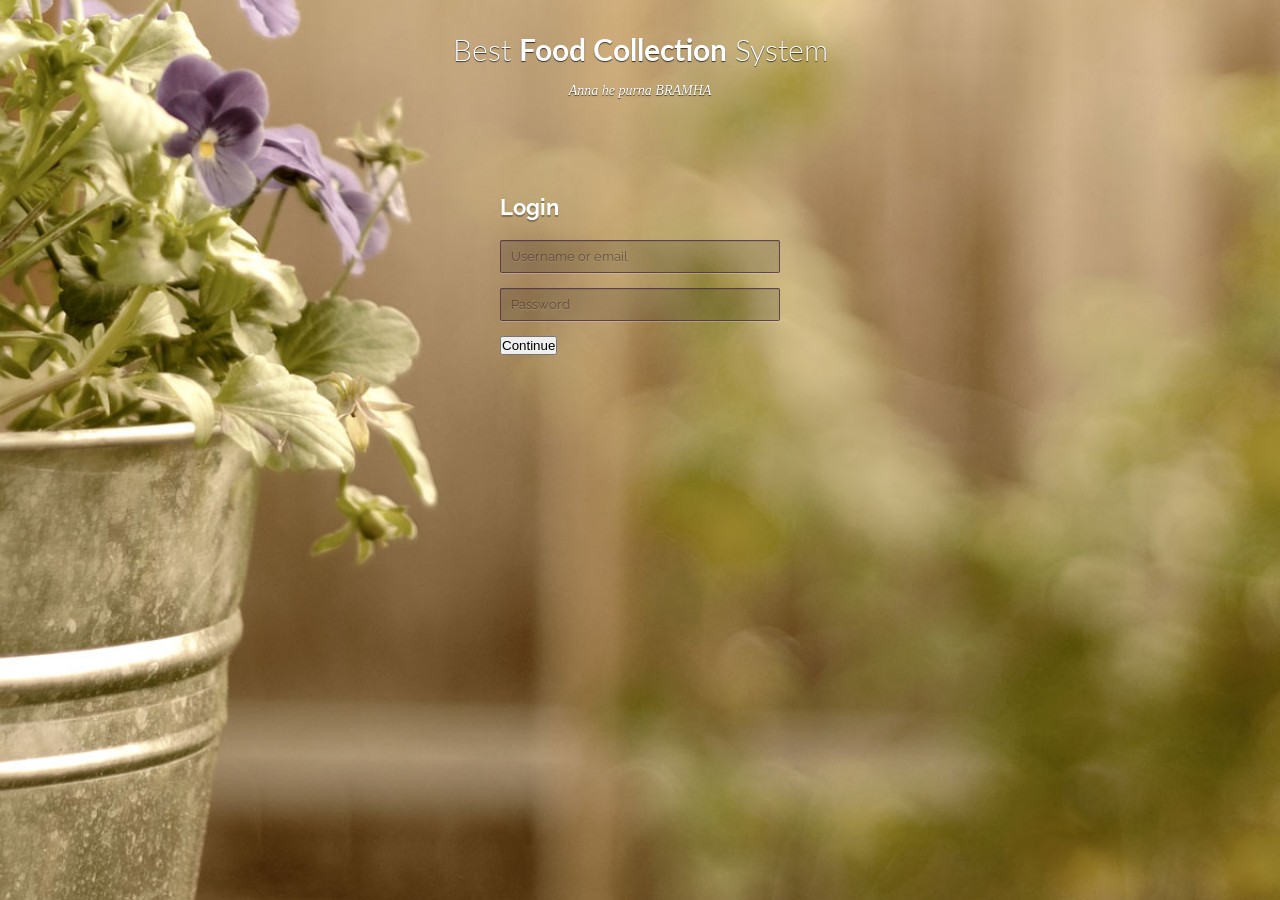
<file: WebContent/index.html>
<!DOCTYPE html>
<html lang="en">
    <head>
		<meta charset="UTF-8" />
        <meta http-equiv="X-UA-Compatible" content="IE=edge,chrome=1"> 
		<meta name="viewport" content="width=device-width, initial-scale=1.0"> 
        <title>Food Collection System</title>
        <meta name="description" content="Custom Login Form Styling with CSS3" />
        <meta name="keywords" content="css3, login, form, custom, input, submit, button, html5, placeholder" />
        <meta name="author" content="Codrops" />
        <link rel="shortcut icon" href="../favicon.ico"> 
        <link rel="stylesheet" type="text/css" href="css/style.css" />
		<script src="js/modernizr.custom.63321.js"></script>
		<script src="js/jquery-1.8.2.js"></script>
		<script src="js/main.js"></script>
		<!--[if lte IE 7]><style>.main{display:none;} .support-note .note-ie{display:block;}</style><![endif]-->
		<style>	
			@import url(http://fonts.googleapis.com/css?family=Raleway:400,700);
			body {
				background: #7f9b4e url(images/bg2.jpg) no-repeat center top;
				-webkit-background-size: cover;
				-moz-background-size: cover;
				background-size: cover;
			}
			.container > header h1,
			.container > header h2 {
				color: #fff;
				text-shadow: 0 1px 1px rgba(0,0,0,0.7);
			}
		</style>	
    </head>
    <body>
        <div class="container">
			
			<header>
			
				<h1>Best  <strong>Food Collection</strong> System</h1>
				<h2>Anna  he purna BRAMHA</h2>
				
				<nav class="codrops-demos">
				</nav>

				<div class="support-note">
					<span class="note-ie">Sorry, only modern browsers.</span>
				</div>
				
			</header>
			
			<section class="main">
				<form class="form-4">
				    <h1>Login</h1>
				    <p>
				        <label for="login">Username or email</label>
				        <input type="text" name="login" placeholder="Username or email" id="username" required>
				    </p>
				    <p>
				        <label for="password">Password</label>
				        <input type="password" name='password' placeholder="Password" id="password" required> 
				    </p>

				    <p>
				        <input type="button" name="submit" value="Continue" id="loginButton">
				    </p>       
				</form>​
			</section>
			
        </div>
    </body>
</html>
</file>
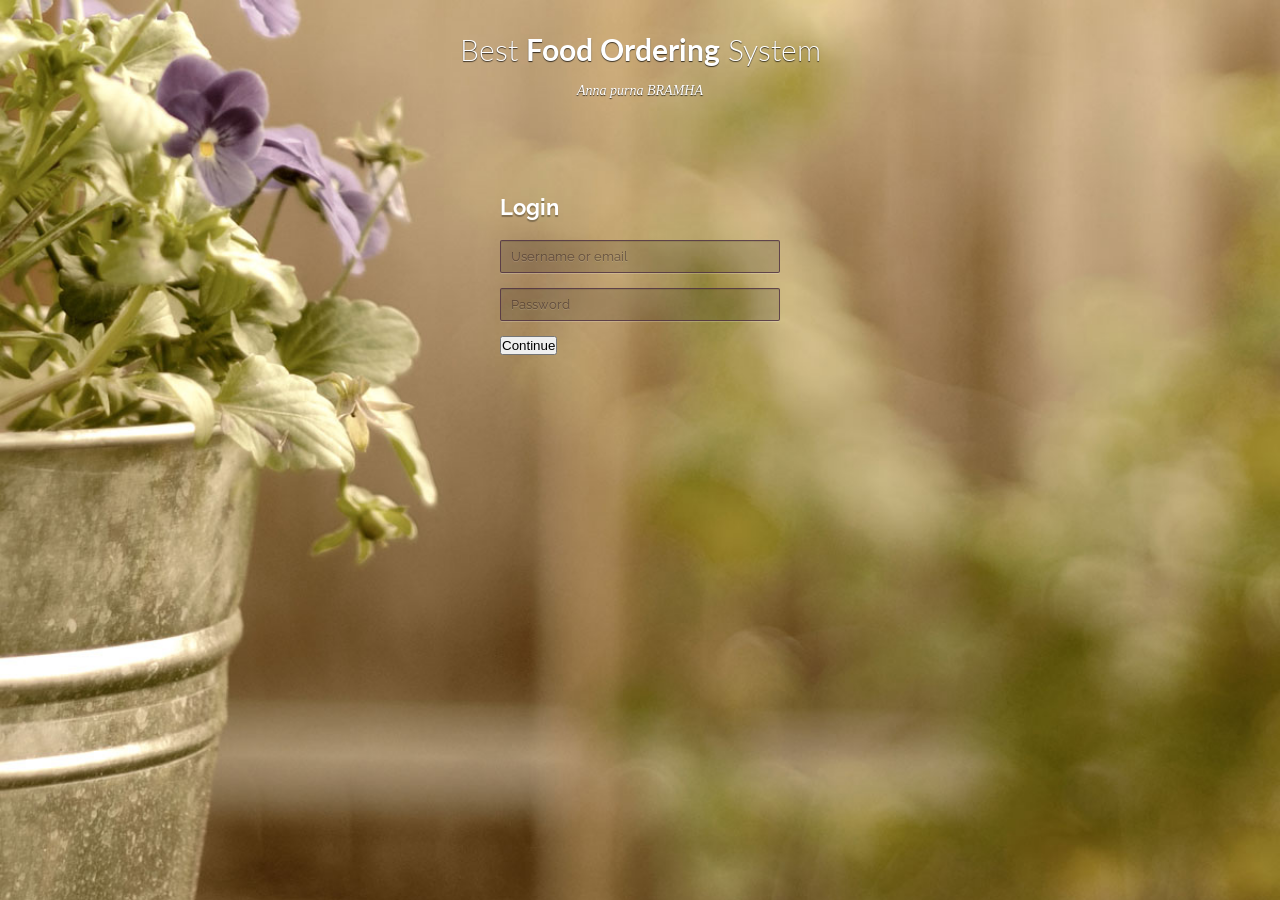
<file: FoodCollectionSystem/WebContent/index.html>
<!DOCTYPE html>
<html lang="en">
    <head>
		<meta charset="UTF-8" />
        <meta http-equiv="X-UA-Compatible" content="IE=edge,chrome=1"> 
		<meta name="viewport" content="width=device-width, initial-scale=1.0"> 
        <title>Food Collection System</title>
        <meta name="description" content="Custom Login Form Styling with CSS3" />
        <meta name="keywords" content="css3, login, form, custom, input, submit, button, html5, placeholder" />
        <meta name="author" content="Codrops" />
        <link rel="shortcut icon" href="../favicon.ico"> 
        <link rel="stylesheet" type="text/css" href="css/style.css" />
		<script src="js/modernizr.custom.63321.js"></script>
		<script src="js/jquery-1.8.2.js"></script>
		<script src="js/main.js"></script>
		<!--[if lte IE 7]><style>.main{display:none;} .support-note .note-ie{display:block;}</style><![endif]-->
		<style>	
			@import url(http://fonts.googleapis.com/css?family=Raleway:400,700);
			body {
				background: #7f9b4e url(images/bg2.jpg) no-repeat center top;
				-webkit-background-size: cover;
				-moz-background-size: cover;
				background-size: cover;
			}
			.container > header h1,
			.container > header h2 {
				color: #fff;
				text-shadow: 0 1px 1px rgba(0,0,0,0.7);
			}
		</style>	
    </head>
    <body>
        <div class="container">
			
			<header>
			
				<h1>Best  <strong>Food Ordering</strong> System</h1>
				<h2>Anna purna BRAMHA</h2>
				
				<nav class="codrops-demos">
				</nav>

				<div class="support-note">
					<span class="note-ie">Sorry, only modern browsers.</span>
				</div>
				
			</header>
			
			<section class="main">
				<form class="form-4">
				    <h1>Login</h1>
				    <p>
				        <label for="login">Username or email</label>
				        <input type="text" name="login" placeholder="Username or email" id="username" required>
				    </p>
				    <p>
				        <label for="password">Password</label>
				        <input type="password" name='password' placeholder="Password" id="password" required> 
				    </p>

				    <p>
				        <input type="button" name="submit" value="Continue" id="loginButton">
				    </p>       
				</form>​
			</section>
			
        </div>
    </body>
</html>
</file>
<file: WebContent/css/style.css>
@import url('demo.css');
@import url('font-awesome.css');

/* GLOBALS */

*,
*:after,
*:before {
    -webkit-box-sizing: border-box;
    -moz-box-sizing: border-box;
    -ms-box-sizing: border-box;
    -o-box-sizing: border-box;
    box-sizing: border-box;
    padding: 0;
    margin: 0;
}

.clearfix:after {
    content: "";
    display: table;
    clear: both;
}

.form-1 {
    /* Size & position */
    width: 300px;
    margin: 60px auto 30px;
    padding: 10px;
    position: relative; /* For the submit button positioning */

    /* Styles */
    box-shadow: 
        0 0 1px rgba(0, 0, 0, 0.3), 
        0 3px 7px rgba(0, 0, 0, 0.3), 
        inset 0 1px rgba(255,255,255,1),
        inset 0 -3px 2px rgba(0,0,0,0.25);
    border-radius: 5px;
    background: white; /* Fallback */
    background: -moz-linear-gradient(#eeefef, #ffffff 10%);
    background: -ms-linear-gradient(#eeefef, #ffffff 10%);
    background: -o-linear-gradient(#eeefef, #ffffff 10%);
    background: -webkit-gradient(linear, 0 0, 0 100%, from(#eeefef), color-stop(0.1, #ffffff));
    background: -webkit-linear-gradient(#eeefef, #ffffff 10%);
    background: linear-gradient(#eeefef, #ffffff 10%);
}

.form-1 .field {
    position: relative; /* For the icon positioning */
}

.form-1 .field i {
    /* Size and position */
    left: 0px;
    top: 0px;
    position: absolute;
    height: 36px;
    width: 36px;

    /* Line */
    border-right: 1px solid rgba(0, 0, 0, 0.1);
    box-shadow: 1px 0 0 rgba(255, 255, 255, 0.7);

    /* Styles */
    color: #777777;
    text-align: center;
    line-height: 42px;
    -webkit-transition: all 0.3s ease-out;
    -moz-transition: all 0.3s ease-out;
    -ms-transition: all 0.3s ease-out;
    -o-transition: all 0.3s ease-out;
    transition: all 0.3s ease-out;
    pointer-events: none;
}

.form-1 input[type=text],
.form-1 input[type=password] {
    font-family: 'Lato', Calibri, Arial, sans-serif;
    font-size: 13px;
    font-weight: 400;
    text-shadow: 0 1px 0 rgba(255,255,255,0.8);
    /* Size and position */
    width: 100%;
    padding: 10px 18px 10px 45px;

    /* Styles */
    border: none; /* Remove the default border */
    box-shadow: 
        inset 0 0 5px rgba(0,0,0,0.1),
        inset 0 3px 2px rgba(0,0,0,0.1);
    border-radius: 3px;
    background: #f9f9f9;
    color: #777;
    -webkit-transition: color 0.3s ease-out;
    -moz-transition: color 0.3s ease-out;
    -ms-transition: color 0.3s ease-out;
    -o-transition: color 0.3s ease-out;
    transition: color 0.3s ease-out;
}

.form-1 input[type=text] {
    margin-bottom: 10px;
}

.form-1 input[type=text]:hover ~ i,
.form-1 input[type=password]:hover ~ i {
    color: #52cfeb;
}

.form-1 input[type=text]:focus ~ i,
.form-1 input[type=password]:focus ~ i {
    color: #42A2BC;
}

.form-1 input[type=text]:focus,
.form-1 input[type=password]:focus,
.form-1 button[type=submit]:focus {
    outline: none;
}

.form-1 .submit {
    /* Size and position */
    width: 65px;
    height: 65px;
    position: absolute;
    top: 17px;
    right: -25px;
    padding: 10px;
    z-index: 2;

    /* Styles */
    background: #ffffff;
    border-radius: 50%;
    box-shadow: 
        0 0 2px rgba(0,0,0,0.1),
        0 3px 2px rgba(0,0,0,0.1),
        inset 0 -3px 2px rgba(0,0,0,0.2);
}

.form-1 .submit:after {
    /* Size and position */
    content: "";
    width: 10px;
    height: 10px;
    position: absolute;
    top: -2px;
    left: 30px;

    /* Styles */
    background: #ffffff;
    
    /* Other masks trick */
    box-shadow: 0 62px white, -32px 31px white;
}

.form-1 button {
    /* Size and position */
    width: 100%;
    height: 100%;
    margin-top: -1px;

    /* Icon styles */
    font-size: 1.4em;
    line-height: 1.75;
    color: white;

    /* Styles */
    border: none; /* Remove the default border */
    border-radius: inherit;
    background: #52cfeb; /* Fallback */
    background: -moz-linear-gradient(#52cfeb, #42A2BC);
    background: -ms-linear-gradient(#52cfeb, #42A2BC);
    background: -o-linear-gradient(#52cfeb, #42A2BC);
    background: -webkit-gradient(linear, 0 0, 0 100%, from(#52cfeb), to(#42A2BC));
    background: -webkit-linear-gradient(#52cfeb, #42A2BC);
    background: linear-gradient(#52cfeb, #42A2BC);
    box-shadow: 
        inset 0 1px 0 rgba(255,255,255,0.3),
        0 1px 2px rgba(0,0,0,0.35),
        inset 0 3px 2px rgba(255,255,255,0.2),
        inset 0 -3px 2px rgba(0,0,0,0.1);

    cursor: pointer;
}

.form-1 button:hover,
.form-1 button[type=submit]:focus {
    background: #52cfeb;
    -webkit-transition: all 0.3s ease-out;
    -moz-transition: all 0.3s ease-out;
    -ms-transition: all 0.3s ease-out;
    -o-transition: all 0.3s ease-out;
    transition: all 0.3s ease-out;
}

.form-1 button:active {
    background: #42A2BC;
    box-shadow: 
        inset 0 0 5px rgba(0,0,0,0.3),
        inset 0 3px 4px rgba(0,0,0,0.3);
}


/* Demo 2 */

.form-2 {
    /* Size and position */
    width: 340px;
    margin: 60px auto 30px;
    padding: 15px;
    position: relative;

    /* Styles */
    background: #fffaf6;
    border-radius: 4px;
    color: #7e7975;
    box-shadow:
        0 2px 2px rgba(0,0,0,0.2),        
        0 1px 5px rgba(0,0,0,0.2),        
        0 0 0 12px rgba(255,255,255,0.4); 
}

.form-2 h1 {
    font-size: 15px;
    font-weight: bold;
    color: #bdb5aa;
    padding-bottom: 8px;
    border-bottom: 1px solid #EBE6E2;
    text-shadow: 0 2px 0 rgba(255,255,255,0.8);
    box-shadow: 0 1px 0 rgba(255,255,255,0.8);
}

.form-2 h1 .log-in,
.form-2 h1 .sign-up {
    display: inline-block;
    text-transform: uppercase;
}

.form-2 h1 .log-in {
    color: #6c6763;
    padding-right: 2px;
}

.form-2 h1 .sign-up {
    color: #ffb347;
    padding-left: 2px;
}

.form-2 .float {
    width: 50%;
    float: left;
    padding-top: 15px;
    border-top: 1px solid rgba(255,255,255,1);
}

.form-2 .float:first-of-type {
    padding-right: 5px;
}

.form-2 .float:last-of-type {
    padding-left: 5px;
}

.form-2 label {
    display: block;
    padding: 0 0 5px 2px;
    cursor: pointer;
    text-transform: uppercase;
    font-weight: 400;
    text-shadow: 0 1px 0 rgba(255,255,255,0.8);
    font-size: 11px;
}

.form-2 label i {
    margin-right: 5px; /* Gap between icon and text */
    display: inline-block;
    width: 10px;
}

.form-2 input[type=text],
.form-2 input[type=password] {
    font-family: 'Lato', Calibri, Arial, sans-serif;
    font-size: 13px;
    font-weight: 400;
    display: block;
    width: 100%;
    padding: 5px;
    margin-bottom: 5px;
    border: 3px solid #ebe6e2;
    border-radius: 5px;
    -webkit-transition: all 0.3s ease-out;
    -moz-transition: all 0.3s ease-out;
    -ms-transition: all 0.3s ease-out;
    -o-transition: all 0.3s ease-out;
    transition: all 0.3s ease-out;
}

.form-2 input[type=text]:hover,
.form-2 input[type=password]:hover {
    border-color: #CCC;
}

.form-2 label:hover ~ input {
    border-color: #CCC;
}

.form-2 input[type=text]:focus,
.form-2 input[type=password]:focus {
    border-color: #BBB;
    outline: none; /* Remove Chrome's outline */
}

.form-2 input[type=submit],
.form-2 .log-twitter {
    /* Size and position */
    width: 49%;
    height: 38px;
    float: left;
    position: relative;

    /* Styles */
    box-shadow: inset 0 1px rgba(255,255,255,0.3);
    border-radius: 3px;
    cursor: pointer;

    /* Font styles */
    font-family: 'Lato', Calibri, Arial, sans-serif;
    font-size: 14px;
    line-height: 38px; /* Same as height */
    text-align: center;
    font-weight: bold;
}

.form-2 input[type=submit] {
    margin-left: 1%;
    background: #fbd568; /* Fallback */
    background: -moz-linear-gradient(#fbd568, #ffb347);
    background: -ms-linear-gradient(#fbd568, #ffb347);
    background: -o-linear-gradient(#fbd568, #ffb347);
    background: -webkit-gradient(linear, 0 0, 0 100%, from(#fbd568), to(#ffb347));
    background: -webkit-linear-gradient(#fbd568, #ffb347);
    background: linear-gradient(#fbd568, #ffb347);
    border: 1px solid #f4ab4c;
    color: #996319;
    text-shadow: 0 1px rgba(255,255,255,0.3);
}

.form-2 .log-twitter {
    margin-right: 1%;
    background: #34a5cf; /* Fallback */
    background: -moz-linear-gradient(#34a5cf, #2a8ac4);
    background: -ms-linear-gradient(#34a5cf, #2a8ac4);
    background: -o-linear-gradient(#34a5cf, #2a8ac4);
    background: -webkit-gradient(linear, 0 0, 0 100%, from(#34a5cf), to(#2a8ac4));
    background: -webkit-linear-gradient(#34a5cf, #2a8ac4);
    background: linear-gradient(#34a5cf, #2a8ac4);
    border: 1px solid #2b8bc7;
    color: #ffffff;
    text-shadow: 0 -1px rgba(0,0,0,0.3);
    text-decoration: none;
}

.form-2 input[type=submit]:hover,
.form-2 .log-twitter:hover {
    box-shadow: 
        inset 0 1px rgba(255,255,255,0.3), 
        inset 0 20px 40px rgba(255,255,255,0.15);
}

.form-2 input[type=submit]:active,
.form-2 .log-twitter:active{
    top: 1px;
}

/* Fallback fro broswers that don't support box shadows */
.no-boxshadow .form-2 input[type=submit]:hover {
    background: #ffb347;
}

.no-boxshadow .form-2 .log-twitter:hover {
    background: #2a8ac4;
}

.form-2 p:last-of-type {
    clear: both;    
}

.form-2 .opt {
    text-align: right;
    margin-right: 3px;
}

.form-2 label[for=showPassword] {
    display: inline-block;
    margin-bottom: 10px;
    font-size: 11px;
    font-weight: 400;
    text-transform: capitalize;
}

.form-2 input[type=checkbox] {
    vertical-align: middle;
    margin: -1px 5px 0 1px;
}

/* Demo 3 */

.form-3 {
    font-family: 'Ubuntu', 'Lato', sans-serif;
    font-weight: 400;
    /* Size and position */
    width: 300px;
    position: relative;
    margin: 60px auto 30px;
    padding: 10px;
    overflow: hidden;

    /* Styles */
    background: #111; 
    border-radius: 0.4em;
    border: 1px solid #191919;
    box-shadow: 
        inset 0 0 2px 1px rgba(255,255,255,0.08), 
        0 16px 10px -8px rgba(0, 0, 0, 0.6);
}

.form-3 label {
    /* Size and position */
    width: 50%;
    float: left;
    padding-top: 9px;

    /* Styles */
    color: #ddd;
    font-size: 12px;
    text-transform: uppercase;
    letter-spacing: 1px;
    text-shadow: 0 1px 0 #000;
    text-indent: 10px;
    font-weight: 700;
    cursor: pointer;
}

.form-3 input[type=text],
.form-3 input[type=password] {
    /* Size and position */
    width: 50%;
    float: left;
    padding: 8px 5px;
    margin-bottom: 10px;
    font-size: 12px;

    /* Styles */
    background: #1f2124; /* Fallback */
    background: -moz-linear-gradient(#1f2124, #27292c);
    background: -ms-linear-gradient(#1f2124, #27292c);
    background: -o-linear-gradient(#1f2124, #27292c);
    background: -webkit-gradient(linear, 0 0, 0 100%, from(#1f2124), to(#27292c));
    background: -webkit-linear-gradient(#1f2124, #27292c);
    background: linear-gradient(#1f2124, #27292c);    
    border: 1px solid #000;
    box-shadow:
        0 1px 0 rgba(255,255,255,0.1);
    border-radius: 3px;

    /* Font styles */
    font-family: 'Ubuntu', 'Lato', sans-serif;
    color: #fff;

}

.form-3 input[type=text]:hover,
.form-3 input[type=password]:hover,
.form-3 label:hover ~ input[type=text],
.form-3 label:hover ~ input[type=password] {
    background: #27292c;
}

.form-3 input[type=text]:focus, 
.form-3 input[type=password]:focus {
    box-shadow: inset 0 0 2px #000;
    background: #494d54;
    border-color: #51cbee;
    outline: none; /* Remove Chrome outline */
}

.form-3 p:nth-child(3),
.form-3 p:nth-child(4) {
    float: left;
    width: 50%;
}

.form-3 label[for=remember] {
    width: auto;
    float: none;
    display: inline-block;
    text-transform: capitalize;
    font-size: 11px;
    font-weight: 400;
    letter-spacing: 0px;
    text-indent: 2px;
}

.form-3 input[type=checkbox] {
    margin-left: 10px;
    vertical-align: middle;
}

.form-3 input[type=submit] {
    /* Width and position */
    width: 100%;
    padding: 8px 5px;
  
    /* Styles */
    border: 1px solid #0273dd; /* Fallback */
    border: 1px solid rgba(0,0,0,0.4);
    box-shadow:
        inset 0 1px 0 rgba(255,255,255,0.3),
        inset 0 10px 10px rgba(255,255,255,0.1);
    border-radius: 3px;
    background: #38a6f0;
    cursor:pointer;
  
    /* Font styles */
    font-family: 'Ubuntu', 'Lato', sans-serif;
    color: white;
    font-weight: 700;
    font-size: 15px;
    text-shadow: 0 -1px 0 rgba(0,0,0,0.8);
}

.form-3 input[type=submit]:hover { 
    box-shadow: inset 0 1px 0 rgba(255,255,255,0.6);
}

.form-3 input[type=submit]:active { 
    background: #287db5;
    box-shadow: inset 0 0 3px rgba(0,0,0,0.6);
    border-color: #000; /* Fallback */
    border-color: rgba(0,0,0,0.9);
}

.no-boxshadow .form-3 input[type=submit]:hover {
    background: #2a92d8;
}

.form-3:after {
    /* Size and position */
    content: "";
    height: 1px;
    width: 33%;
    position: absolute;
    left: 20%;
    top: 0;

    /* Styles */
    background: -moz-linear-gradient(left, transparent, #444, #b6b6b8, #444, transparent);
    background: -ms-linear-gradient(left, transparent, #444, #b6b6b8, #444, transparent);
    background: -o-linear-gradient(left, transparent, #444, #b6b6b8, #444, transparent);
    background: -webkit-gradient(linear, 0 0, 100% 0, from(transparent), color-stop(0.25, #444), color-stop(0.5, #b6b6b8), color-stop(0.75, #444), to(transparent));
    background: -webkit-linear-gradient(left, transparent, #444, #b6b6b8, #444, transparent);
    background: linear-gradient(left, transparent, #444, #b6b6b8, #444, transparent);
}

.form-3:before {
    /* Size and position */
    content: "";
    width: 8px;
    height: 5px;
    position: absolute;
    left: 34%;
    top: -7px;
    
    /* Styles */
    border-radius: 50%;
    box-shadow: 0 0 6px 4px #fff;
}

.form-3 p:nth-child(1):before{
    /* Size and position */
    content:"";
    width:250px;
    height:100px;
    position:absolute;
    top:0;
    left:45px;

    /* Styles */
    -webkit-transform: rotate(75deg);
    -moz-transform: rotate(75deg);
    -ms-transform: rotate(75deg);
    -o-transform: rotate(75deg);
    transform: rotate(75deg);
    background: -moz-linear-gradient(50deg, rgba(255,255,255,0.15), rgba(0,0,0,0));
    background: -ms-linear-gradient(50deg, rgba(255,255,255,0.15), rgba(0,0,0,0));
    background: -o-linear-gradient(50deg, rgba(255,255,255,0.15), rgba(0,0,0,0));
    background: -webkit-linear-gradient(50deg, rgba(255,255,255,0.15), rgba(0,0,0,0));
    background: linear-gradient(50deg, rgba(255,255,255,0.15), rgba(0,0,0,0));
    pointer-events:none;
}

.no-pointerevents .form-3 p:nth-child(1):before {
    display: none;
}

/* Demo 4 */

.form-4 {
    /* Size and position */
    width: 300px;
    margin: 60px auto 30px;
    padding: 10px;
    position: relative;

    /* Font styles */
    font-family: 'Raleway', 'Lato', Arial, sans-serif;
    color: white;
    text-shadow: 0 2px 1px rgba(0,0,0,0.3);
}

.form-4 h1 {
    font-size: 22px;
    padding-bottom: 20px;
}

.form-4 input[type=text],
.form-4 input[type=password] {
    /* Size and position */
    width: 100%;
    padding: 8px 4px 8px 10px;
    margin-bottom: 15px;

    /* Styles */
    border: 1px solid #4e3043; /* Fallback */
    border: 1px solid rgba(78,48,67, 0.8);
    background: rgba(0,0,0,0.15);
    border-radius: 2px;
    box-shadow: 
        0 1px 0 rgba(255,255,255,0.2), 
        inset 0 1px 1px rgba(0,0,0,0.1);
    -webkit-transition: all 0.3s ease-out;
    -moz-transition: all 0.3s ease-out;
    -ms-transition: all 0.3s ease-out;
    -o-transition: all 0.3s ease-out;
    transition: all 0.3s ease-out;

    /* Font styles */
    font-family: 'Raleway', 'Lato', Arial, sans-serif;
    color: #fff;
    font-size: 13px;
}

/* Placeholder style (from http://stackoverflow.com/questions/2610497/change-an-inputs-html5-placeholder-color-with-css) */

.form-4 input::-webkit-input-placeholder {
    color: rgba(37,21,26,0.5);
    text-shadow: 0 1px 0 rgba(255,255,255,0.15);
}

.form-4 input:-moz-placeholder {
    color: rgba(37,21,26,0.5);
    text-shadow: 0 1px 0 rgba(255,255,255,0.15);
}

.form-4 input:-ms-input-placeholder {
    color: rgba(37,21,26,0.5);
    text-shadow: 0 1px 0 rgba(255,255,255,0.15);
}

.form-4 input[type=text]:hover,
.form-4 input[type=password]:hover {
    border-color: #333;
}

.form-4 input[type=text]:focus,
.form-4 input[type=password]:focus,
.form-4 input[type=submit]:focus {
    box-shadow: 
        0 1px 0 rgba(255,255,255,0.2), 
        inset 0 1px 1px rgba(0,0,0,0.1),
        0 0 0 3px rgba(255,255,255,0.15);
    outline: none;
}

/* Fallback */
.no-boxshadow .form-4 input[type=text]:focus,
.no-boxshadow .form-4 input[type=password]:focus {
    outline: 1px solid white;
}

.form-4 input[type=submit] {
    /* Size and position */
    width: 100%;
    padding: 8px 5px;
    
    /* Styles */
    background: #634056;
    background: -moz-linear-gradient(rgba(99,64,86,0.5), rgba(76,49,65,0.7));
    background: -ms-linear-gradient(rgba(99,64,86,0.5), rgba(76,49,65,0.7));
    background: -o-linear-gradient(rgba(99,64,86,0.5), rgba(76,49,65,0.7));
    background: -webkit-gradient(linear, 0 0, 0 100%, from(rgba(99,64,86,0.5)), to(rgba(76,49,65,0.7)));
    background: -webkit-linear-gradient(rgba(99,64,86,0.5), rgba(76,49,65,0.7));
    background: linear-gradient(rgba(99,64,86,0.5), rgba(76,49,65,0.7));    
    border-radius: 5px;
    border: 1px solid #4e3043;
    box-shadow: inset 0 1px rgba(255,255,255,0.4), 0 2px 1px rgba(0,0,0,0.1);
    cursor: pointer;
    -webkit-transition: all 0.3s ease-out;
    -moz-transition: all 0.3s ease-out;
    -ms-transition: all 0.3s ease-out;
    -o-transition: all 0.3s ease-out;
    transition: all 0.3s ease-out;

    /* Font styles */
    color: white;
    text-shadow: 0 1px 0 rgba(0,0,0,0.3);
    font-size: 16px;
    font-weight: bold;
    font-family: 'Raleway', 'Lato', Arial, sans-serif;
}

.form-4 input[type=submit]:hover {
    box-shadow: 
        inset 0 1px rgba(255,255,255,0.2), 
        inset 0 20px 30px rgba(99,64,86,0.5);
}

/* Fallback */
.no-boxshadow .form-4 input[type=submit]:hover {
    background: #594642;
}

.form-4 label {
    display: none;
    padding: 0 0 5px 2px;
    cursor: pointer;
}

.form-4 label:hover ~ input {
    border-color: #333;
}

.no-placeholder .form-4 label {
    display: block;
}

/* Demo 5 */

.form-5 {
    /* Size and position */
    width: 300px;
    margin: 60px auto 30px;
    position: relative;

    /* Styles */
    border-radius: 5px;
    box-shadow: 0 0 5px rgba(0,0,0,0.1), 0 3px 2px rgba(0,0,0,0.1);
}

.form-5 p {
    width: 70%;
    float: left;
    border-radius: 5px 0 0 5px;
    border: 1px solid #fff;
    border-right: none;
}

.form-5 input[type=text],
.form-5 input[type=password] {
    /* Size and position */
    width: 100%;
    height: 50px;
    padding: 0 10px;

    /* Styles */
    border: none; /* Remove the default border */
    background: white; /* Fallback */
    background: rgba(255,255,255,0.2);
    box-shadow: 
        inset 0 0 10px rgba(255,255,255,0.5);

    /* Font styles */
    font-family: 'Montserrat', sans-serif;
    text-indent: 10px;
    color: #ee4c8d;
    text-shadow: 0 1px 2px rgba(0,0,0,0.3);
    font-size: 20px;       
}

.form-5 input[type=text] {
    border-bottom: 1px solid #fff; /* Fallback */
    border-bottom: 1px solid rgba(255,255,255,0.7);
    border-radius: 5px 0 0 0;
}

.form-5 input[type=password] {
    border-top: 1px solid #CCC; /* Fallback */
    border-top: 1px solid rgba(0,0,0,0.1);
    border-radius: 0 0 0 5px;
}

.form-5 input[type=text]:hover,
.form-5 input[type=password]:hover,
.form-5 input[type=text]:focus,
.form-5 input[type=password]:focus {
    background: #f7def7; /* Fallback */
    background: rgba(255,255,255,0.4);
    outline: none;
}

/* Placeholder style (from http://stackoverflow.com/questions/2610497/change-an-inputs-html5-placeholder-color-with-css) */

.form-5 input::-webkit-input-placeholder {
    color: #fff;
    text-shadow: 0 -1px 1px rgba(0,0,0,0.4);
    font-family: 'Handlee', cursive;
}

.form-5 input:-moz-placeholder {
    color: #fff;
    text-shadow: 0 -1px 1px rgba(0,0,0,0.4);
    font-family: 'Handlee', cursive;
}

.form-5 input:-ms-input-placeholder {
    color: #fff;
    text-shadow: 0 -1px 1px rgba(0,0,0,0.4);
    font-family: 'Handlee', cursive;
}

.form-5 button {
    /* Size and position */
    width: 30%;
    height: 102px;
    float: left;
    position: relative;
    overflow: hidden;

    /* Styles */
    background: #ee4c8d;
    background: url(../images/noise.png), -moz-radial-gradient(center, ellipse cover, #ee4c8d 0%, #b53467 100%);
    background: url(../images/noise.png), -webkit-gradient(radial, center center, 0px, center center, 100%, color-stop(0%,#ee4c8d), color-stop(100%,#b53467));
    background: url(../images/noise.png), -webkit-radial-gradient(center, ellipse cover, #ee4c8d 0%,#b53467 100%);
    background: url(../images/noise.png), -o-radial-gradient(center, ellipse cover, #ee4c8d 0%,#b53467 100%);
    background: url(../images/noise.png), -ms-radial-gradient(center, ellipse cover, #ee4c8d 0%,#b53467 100%);
    background: url(../images/noise.png), radial-gradient(ellipse at center, #ee4c8d 0%,#b53467 100%);

    border-radius: 0 5px 5px 0;
    box-shadow:
        inset 0 0 4px rgba(255, 255, 255, 0.7), 
        inset 0 0 0 1px rgba(0, 0, 0, 0.2);
    border: none;
    border-left: 1px solid silver;
    cursor: pointer;  
    line-height: 102px; /* Same as height */
}

.form-5 button i {
    position: absolute;
    width: 100%;
    height: 100%;
    top: 0;
    left: -20px;
    font-size: 64px;
    line-height: 109px;
    color: #8d1645;
    -ms-filter:"progid:DXImageTransform.Microsoft.Alpha(Opacity=0)";
    filter: alpha(opacity=0);
    opacity: 0;
    text-shadow: 0 1px 0 rgba(255,255,255,0.4);
    -webkit-transition: all 0.2s ease-out;
    -moz-transition: all 0.2s ease-out;
    -ms-transition: all 0.2s ease-out;
    -o-transition: all 0.2s ease-out;
    transition: all 0.2s ease-out;
}

.form-5 button span {
    display: block;

    /* Font styles */ 
    color: #8d1645;
    font-family: 'Montserrat', Arial, sans-serif; 
    font-size: 20px;
    text-shadow: 0 1px 0 rgba(255,255,255,0.4);

    -webkit-transform: rotate(-90deg);
    -moz-transform: rotate(-90deg);
    -ms-transform: rotate(-90deg);
    -o-transform: rotate(-90deg);
    transform: rotate(-90deg);
    -webkit-transition: all 0.2s linear;
    -moz-transition: all 0.2s linear;
    -ms-transition: all 0.2s linear;
    -o-transition: all 0.2s linear;
    transition: all 0.2s linear;
    -webkit-backface-visibility: hidden;
}

/* Focus and hover on button */

.form-5 button:focus {
    outline: none;
}

.form-5 button:hover span,
.form-5 button:focus span {
    -ms-filter:"progid:DXImageTransform.Microsoft.Alpha(Opacity=0)";
    filter: alpha(opacity=0);
    opacity: 0;
    -webkit-transform: rotate(-90deg) translateY(-20px);
    -moz-transform: rotate(-90deg) translateY(-20px);
    -ms-transform: rotate(-90deg) translateY(-20px);
    -o-transform: rotate(-90deg) translateY(-20px);
    transform: rotate(-90deg) translateY(-20px);
}

.form-5 button:hover i,
.form-5 button:focus i {
    -ms-filter:"progid:DXImageTransform.Microsoft.Alpha(Opacity=50)";
    filter: alpha(opacity=50);
    opacity: 0.5;
    left: 0;
    -webkit-transition-delay: 0.2s;
    -moz-transition-delay: 0.2s;
    -o-transition-delay: 0.2s;
    -ms-transition-delay: 0.2s;
    transition-delay: 0.2s;
}

/* Click on button */

.form-5 button:active span,
.form-5 button:active i {
    -webkit-transition: none;
    -moz-transition: none;
    -ms-transition: none;
    -o-transition: none;
    transition: none; 
}

.form-5 button:active span {
    -ms-filter:"progid:DXImageTransform.Microsoft.Alpha(Opacity=0)";
    filter: alpha(opacity=0);
    opacity: 0;
}

.form-5 button:active i {
    -ms-filter:"progid:DXImageTransform.Microsoft.Alpha(Opacity=50)";
    filter: alpha(opacity=50);
    opacity: 0.5;
    left: 0;
    color: #fff;
}
</file>
<file: FoodCollectionSystem/WebContent/css/style.css>
@import url('demo.css');
@import url('font-awesome.css');

/* GLOBALS */

*,
*:after,
*:before {
    -webkit-box-sizing: border-box;
    -moz-box-sizing: border-box;
    -ms-box-sizing: border-box;
    -o-box-sizing: border-box;
    box-sizing: border-box;
    padding: 0;
    margin: 0;
}

.clearfix:after {
    content: "";
    display: table;
    clear: both;
}

.form-1 {
    /* Size & position */
    width: 300px;
    margin: 60px auto 30px;
    padding: 10px;
    position: relative; /* For the submit button positioning */

    /* Styles */
    box-shadow: 
        0 0 1px rgba(0, 0, 0, 0.3), 
        0 3px 7px rgba(0, 0, 0, 0.3), 
        inset 0 1px rgba(255,255,255,1),
        inset 0 -3px 2px rgba(0,0,0,0.25);
    border-radius: 5px;
    background: white; /* Fallback */
    background: -moz-linear-gradient(#eeefef, #ffffff 10%);
    background: -ms-linear-gradient(#eeefef, #ffffff 10%);
    background: -o-linear-gradient(#eeefef, #ffffff 10%);
    background: -webkit-gradient(linear, 0 0, 0 100%, from(#eeefef), color-stop(0.1, #ffffff));
    background: -webkit-linear-gradient(#eeefef, #ffffff 10%);
    background: linear-gradient(#eeefef, #ffffff 10%);
}

.form-1 .field {
    position: relative; /* For the icon positioning */
}

.form-1 .field i {
    /* Size and position */
    left: 0px;
    top: 0px;
    position: absolute;
    height: 36px;
    width: 36px;

    /* Line */
    border-right: 1px solid rgba(0, 0, 0, 0.1);
    box-shadow: 1px 0 0 rgba(255, 255, 255, 0.7);

    /* Styles */
    color: #777777;
    text-align: center;
    line-height: 42px;
    -webkit-transition: all 0.3s ease-out;
    -moz-transition: all 0.3s ease-out;
    -ms-transition: all 0.3s ease-out;
    -o-transition: all 0.3s ease-out;
    transition: all 0.3s ease-out;
    pointer-events: none;
}

.form-1 input[type=text],
.form-1 input[type=password] {
    font-family: 'Lato', Calibri, Arial, sans-serif;
    font-size: 13px;
    font-weight: 400;
    text-shadow: 0 1px 0 rgba(255,255,255,0.8);
    /* Size and position */
    width: 100%;
    padding: 10px 18px 10px 45px;

    /* Styles */
    border: none; /* Remove the default border */
    box-shadow: 
        inset 0 0 5px rgba(0,0,0,0.1),
        inset 0 3px 2px rgba(0,0,0,0.1);
    border-radius: 3px;
    background: #f9f9f9;
    color: #777;
    -webkit-transition: color 0.3s ease-out;
    -moz-transition: color 0.3s ease-out;
    -ms-transition: color 0.3s ease-out;
    -o-transition: color 0.3s ease-out;
    transition: color 0.3s ease-out;
}

.form-1 input[type=text] {
    margin-bottom: 10px;
}

.form-1 input[type=text]:hover ~ i,
.form-1 input[type=password]:hover ~ i {
    color: #52cfeb;
}

.form-1 input[type=text]:focus ~ i,
.form-1 input[type=password]:focus ~ i {
    color: #42A2BC;
}

.form-1 input[type=text]:focus,
.form-1 input[type=password]:focus,
.form-1 button[type=submit]:focus {
    outline: none;
}

.form-1 .submit {
    /* Size and position */
    width: 65px;
    height: 65px;
    position: absolute;
    top: 17px;
    right: -25px;
    padding: 10px;
    z-index: 2;

    /* Styles */
    background: #ffffff;
    border-radius: 50%;
    box-shadow: 
        0 0 2px rgba(0,0,0,0.1),
        0 3px 2px rgba(0,0,0,0.1),
        inset 0 -3px 2px rgba(0,0,0,0.2);
}

.form-1 .submit:after {
    /* Size and position */
    content: "";
    width: 10px;
    height: 10px;
    position: absolute;
    top: -2px;
    left: 30px;

    /* Styles */
    background: #ffffff;
    
    /* Other masks trick */
    box-shadow: 0 62px white, -32px 31px white;
}

.form-1 button {
    /* Size and position */
    width: 100%;
    height: 100%;
    margin-top: -1px;

    /* Icon styles */
    font-size: 1.4em;
    line-height: 1.75;
    color: white;

    /* Styles */
    border: none; /* Remove the default border */
    border-radius: inherit;
    background: #52cfeb; /* Fallback */
    background: -moz-linear-gradient(#52cfeb, #42A2BC);
    background: -ms-linear-gradient(#52cfeb, #42A2BC);
    background: -o-linear-gradient(#52cfeb, #42A2BC);
    background: -webkit-gradient(linear, 0 0, 0 100%, from(#52cfeb), to(#42A2BC));
    background: -webkit-linear-gradient(#52cfeb, #42A2BC);
    background: linear-gradient(#52cfeb, #42A2BC);
    box-shadow: 
        inset 0 1px 0 rgba(255,255,255,0.3),
        0 1px 2px rgba(0,0,0,0.35),
        inset 0 3px 2px rgba(255,255,255,0.2),
        inset 0 -3px 2px rgba(0,0,0,0.1);

    cursor: pointer;
}

.form-1 button:hover,
.form-1 button[type=submit]:focus {
    background: #52cfeb;
    -webkit-transition: all 0.3s ease-out;
    -moz-transition: all 0.3s ease-out;
    -ms-transition: all 0.3s ease-out;
    -o-transition: all 0.3s ease-out;
    transition: all 0.3s ease-out;
}

.form-1 button:active {
    background: #42A2BC;
    box-shadow: 
        inset 0 0 5px rgba(0,0,0,0.3),
        inset 0 3px 4px rgba(0,0,0,0.3);
}


/* Demo 2 */

.form-2 {
    /* Size and position */
    width: 340px;
    margin: 60px auto 30px;
    padding: 15px;
    position: relative;

    /* Styles */
    background: #fffaf6;
    border-radius: 4px;
    color: #7e7975;
    box-shadow:
        0 2px 2px rgba(0,0,0,0.2),        
        0 1px 5px rgba(0,0,0,0.2),        
        0 0 0 12px rgba(255,255,255,0.4); 
}

.form-2 h1 {
    font-size: 15px;
    font-weight: bold;
    color: #bdb5aa;
    padding-bottom: 8px;
    border-bottom: 1px solid #EBE6E2;
    text-shadow: 0 2px 0 rgba(255,255,255,0.8);
    box-shadow: 0 1px 0 rgba(255,255,255,0.8);
}

.form-2 h1 .log-in,
.form-2 h1 .sign-up {
    display: inline-block;
    text-transform: uppercase;
}

.form-2 h1 .log-in {
    color: #6c6763;
    padding-right: 2px;
}

.form-2 h1 .sign-up {
    color: #ffb347;
    padding-left: 2px;
}

.form-2 .float {
    width: 50%;
    float: left;
    padding-top: 15px;
    border-top: 1px solid rgba(255,255,255,1);
}

.form-2 .float:first-of-type {
    padding-right: 5px;
}

.form-2 .float:last-of-type {
    padding-left: 5px;
}

.form-2 label {
    display: block;
    padding: 0 0 5px 2px;
    cursor: pointer;
    text-transform: uppercase;
    font-weight: 400;
    text-shadow: 0 1px 0 rgba(255,255,255,0.8);
    font-size: 11px;
}

.form-2 label i {
    margin-right: 5px; /* Gap between icon and text */
    display: inline-block;
    width: 10px;
}

.form-2 input[type=text],
.form-2 input[type=password] {
    font-family: 'Lato', Calibri, Arial, sans-serif;
    font-size: 13px;
    font-weight: 400;
    display: block;
    width: 100%;
    padding: 5px;
    margin-bottom: 5px;
    border: 3px solid #ebe6e2;
    border-radius: 5px;
    -webkit-transition: all 0.3s ease-out;
    -moz-transition: all 0.3s ease-out;
    -ms-transition: all 0.3s ease-out;
    -o-transition: all 0.3s ease-out;
    transition: all 0.3s ease-out;
}

.form-2 input[type=text]:hover,
.form-2 input[type=password]:hover {
    border-color: #CCC;
}

.form-2 label:hover ~ input {
    border-color: #CCC;
}

.form-2 input[type=text]:focus,
.form-2 input[type=password]:focus {
    border-color: #BBB;
    outline: none; /* Remove Chrome's outline */
}

.form-2 input[type=submit],
.form-2 .log-twitter {
    /* Size and position */
    width: 49%;
    height: 38px;
    float: left;
    position: relative;

    /* Styles */
    box-shadow: inset 0 1px rgba(255,255,255,0.3);
    border-radius: 3px;
    cursor: pointer;

    /* Font styles */
    font-family: 'Lato', Calibri, Arial, sans-serif;
    font-size: 14px;
    line-height: 38px; /* Same as height */
    text-align: center;
    font-weight: bold;
}

.form-2 input[type=submit] {
    margin-left: 1%;
    background: #fbd568; /* Fallback */
    background: -moz-linear-gradient(#fbd568, #ffb347);
    background: -ms-linear-gradient(#fbd568, #ffb347);
    background: -o-linear-gradient(#fbd568, #ffb347);
    background: -webkit-gradient(linear, 0 0, 0 100%, from(#fbd568), to(#ffb347));
    background: -webkit-linear-gradient(#fbd568, #ffb347);
    background: linear-gradient(#fbd568, #ffb347);
    border: 1px solid #f4ab4c;
    color: #996319;
    text-shadow: 0 1px rgba(255,255,255,0.3);
}

.form-2 .log-twitter {
    margin-right: 1%;
    background: #34a5cf; /* Fallback */
    background: -moz-linear-gradient(#34a5cf, #2a8ac4);
    background: -ms-linear-gradient(#34a5cf, #2a8ac4);
    background: -o-linear-gradient(#34a5cf, #2a8ac4);
    background: -webkit-gradient(linear, 0 0, 0 100%, from(#34a5cf), to(#2a8ac4));
    background: -webkit-linear-gradient(#34a5cf, #2a8ac4);
    background: linear-gradient(#34a5cf, #2a8ac4);
    border: 1px solid #2b8bc7;
    color: #ffffff;
    text-shadow: 0 -1px rgba(0,0,0,0.3);
    text-decoration: none;
}

.form-2 input[type=submit]:hover,
.form-2 .log-twitter:hover {
    box-shadow: 
        inset 0 1px rgba(255,255,255,0.3), 
        inset 0 20px 40px rgba(255,255,255,0.15);
}

.form-2 input[type=submit]:active,
.form-2 .log-twitter:active{
    top: 1px;
}

/* Fallback fro broswers that don't support box shadows */
.no-boxshadow .form-2 input[type=submit]:hover {
    background: #ffb347;
}

.no-boxshadow .form-2 .log-twitter:hover {
    background: #2a8ac4;
}

.form-2 p:last-of-type {
    clear: both;    
}

.form-2 .opt {
    text-align: right;
    margin-right: 3px;
}

.form-2 label[for=showPassword] {
    display: inline-block;
    margin-bottom: 10px;
    font-size: 11px;
    font-weight: 400;
    text-transform: capitalize;
}

.form-2 input[type=checkbox] {
    vertical-align: middle;
    margin: -1px 5px 0 1px;
}

/* Demo 3 */

.form-3 {
    font-family: 'Ubuntu', 'Lato', sans-serif;
    font-weight: 400;
    /* Size and position */
    width: 300px;
    position: relative;
    margin: 60px auto 30px;
    padding: 10px;
    overflow: hidden;

    /* Styles */
    background: #111; 
    border-radius: 0.4em;
    border: 1px solid #191919;
    box-shadow: 
        inset 0 0 2px 1px rgba(255,255,255,0.08), 
        0 16px 10px -8px rgba(0, 0, 0, 0.6);
}

.form-3 label {
    /* Size and position */
    width: 50%;
    float: left;
    padding-top: 9px;

    /* Styles */
    color: #ddd;
    font-size: 12px;
    text-transform: uppercase;
    letter-spacing: 1px;
    text-shadow: 0 1px 0 #000;
    text-indent: 10px;
    font-weight: 700;
    cursor: pointer;
}

.form-3 input[type=text],
.form-3 input[type=password] {
    /* Size and position */
    width: 50%;
    float: left;
    padding: 8px 5px;
    margin-bottom: 10px;
    font-size: 12px;

    /* Styles */
    background: #1f2124; /* Fallback */
    background: -moz-linear-gradient(#1f2124, #27292c);
    background: -ms-linear-gradient(#1f2124, #27292c);
    background: -o-linear-gradient(#1f2124, #27292c);
    background: -webkit-gradient(linear, 0 0, 0 100%, from(#1f2124), to(#27292c));
    background: -webkit-linear-gradient(#1f2124, #27292c);
    background: linear-gradient(#1f2124, #27292c);    
    border: 1px solid #000;
    box-shadow:
        0 1px 0 rgba(255,255,255,0.1);
    border-radius: 3px;

    /* Font styles */
    font-family: 'Ubuntu', 'Lato', sans-serif;
    color: #fff;

}

.form-3 input[type=text]:hover,
.form-3 input[type=password]:hover,
.form-3 label:hover ~ input[type=text],
.form-3 label:hover ~ input[type=password] {
    background: #27292c;
}

.form-3 input[type=text]:focus, 
.form-3 input[type=password]:focus {
    box-shadow: inset 0 0 2px #000;
    background: #494d54;
    border-color: #51cbee;
    outline: none; /* Remove Chrome outline */
}

.form-3 p:nth-child(3),
.form-3 p:nth-child(4) {
    float: left;
    width: 50%;
}

.form-3 label[for=remember] {
    width: auto;
    float: none;
    display: inline-block;
    text-transform: capitalize;
    font-size: 11px;
    font-weight: 400;
    letter-spacing: 0px;
    text-indent: 2px;
}

.form-3 input[type=checkbox] {
    margin-left: 10px;
    vertical-align: middle;
}

.form-3 input[type=submit] {
    /* Width and position */
    width: 100%;
    padding: 8px 5px;
  
    /* Styles */
    border: 1px solid #0273dd; /* Fallback */
    border: 1px solid rgba(0,0,0,0.4);
    box-shadow:
        inset 0 1px 0 rgba(255,255,255,0.3),
        inset 0 10px 10px rgba(255,255,255,0.1);
    border-radius: 3px;
    background: #38a6f0;
    cursor:pointer;
  
    /* Font styles */
    font-family: 'Ubuntu', 'Lato', sans-serif;
    color: white;
    font-weight: 700;
    font-size: 15px;
    text-shadow: 0 -1px 0 rgba(0,0,0,0.8);
}

.form-3 input[type=submit]:hover { 
    box-shadow: inset 0 1px 0 rgba(255,255,255,0.6);
}

.form-3 input[type=submit]:active { 
    background: #287db5;
    box-shadow: inset 0 0 3px rgba(0,0,0,0.6);
    border-color: #000; /* Fallback */
    border-color: rgba(0,0,0,0.9);
}

.no-boxshadow .form-3 input[type=submit]:hover {
    background: #2a92d8;
}

.form-3:after {
    /* Size and position */
    content: "";
    height: 1px;
    width: 33%;
    position: absolute;
    left: 20%;
    top: 0;

    /* Styles */
    background: -moz-linear-gradient(left, transparent, #444, #b6b6b8, #444, transparent);
    background: -ms-linear-gradient(left, transparent, #444, #b6b6b8, #444, transparent);
    background: -o-linear-gradient(left, transparent, #444, #b6b6b8, #444, transparent);
    background: -webkit-gradient(linear, 0 0, 100% 0, from(transparent), color-stop(0.25, #444), color-stop(0.5, #b6b6b8), color-stop(0.75, #444), to(transparent));
    background: -webkit-linear-gradient(left, transparent, #444, #b6b6b8, #444, transparent);
    background: linear-gradient(left, transparent, #444, #b6b6b8, #444, transparent);
}

.form-3:before {
    /* Size and position */
    content: "";
    width: 8px;
    height: 5px;
    position: absolute;
    left: 34%;
    top: -7px;
    
    /* Styles */
    border-radius: 50%;
    box-shadow: 0 0 6px 4px #fff;
}

.form-3 p:nth-child(1):before{
    /* Size and position */
    content:"";
    width:250px;
    height:100px;
    position:absolute;
    top:0;
    left:45px;

    /* Styles */
    -webkit-transform: rotate(75deg);
    -moz-transform: rotate(75deg);
    -ms-transform: rotate(75deg);
    -o-transform: rotate(75deg);
    transform: rotate(75deg);
    background: -moz-linear-gradient(50deg, rgba(255,255,255,0.15), rgba(0,0,0,0));
    background: -ms-linear-gradient(50deg, rgba(255,255,255,0.15), rgba(0,0,0,0));
    background: -o-linear-gradient(50deg, rgba(255,255,255,0.15), rgba(0,0,0,0));
    background: -webkit-linear-gradient(50deg, rgba(255,255,255,0.15), rgba(0,0,0,0));
    background: linear-gradient(50deg, rgba(255,255,255,0.15), rgba(0,0,0,0));
    pointer-events:none;
}

.no-pointerevents .form-3 p:nth-child(1):before {
    display: none;
}

/* Demo 4 */

.form-4 {
    /* Size and position */
    width: 300px;
    margin: 60px auto 30px;
    padding: 10px;
    position: relative;

    /* Font styles */
    font-family: 'Raleway', 'Lato', Arial, sans-serif;
    color: white;
    text-shadow: 0 2px 1px rgba(0,0,0,0.3);
}

.form-4 h1 {
    font-size: 22px;
    padding-bottom: 20px;
}

.form-4 input[type=text],
.form-4 input[type=password] {
    /* Size and position */
    width: 100%;
    padding: 8px 4px 8px 10px;
    margin-bottom: 15px;

    /* Styles */
    border: 1px solid #4e3043; /* Fallback */
    border: 1px solid rgba(78,48,67, 0.8);
    background: rgba(0,0,0,0.15);
    border-radius: 2px;
    box-shadow: 
        0 1px 0 rgba(255,255,255,0.2), 
        inset 0 1px 1px rgba(0,0,0,0.1);
    -webkit-transition: all 0.3s ease-out;
    -moz-transition: all 0.3s ease-out;
    -ms-transition: all 0.3s ease-out;
    -o-transition: all 0.3s ease-out;
    transition: all 0.3s ease-out;

    /* Font styles */
    font-family: 'Raleway', 'Lato', Arial, sans-serif;
    color: #fff;
    font-size: 13px;
}

/* Placeholder style (from http://stackoverflow.com/questions/2610497/change-an-inputs-html5-placeholder-color-with-css) */

.form-4 input::-webkit-input-placeholder {
    color: rgba(37,21,26,0.5);
    text-shadow: 0 1px 0 rgba(255,255,255,0.15);
}

.form-4 input:-moz-placeholder {
    color: rgba(37,21,26,0.5);
    text-shadow: 0 1px 0 rgba(255,255,255,0.15);
}

.form-4 input:-ms-input-placeholder {
    color: rgba(37,21,26,0.5);
    text-shadow: 0 1px 0 rgba(255,255,255,0.15);
}

.form-4 input[type=text]:hover,
.form-4 input[type=password]:hover {
    border-color: #333;
}

.form-4 input[type=text]:focus,
.form-4 input[type=password]:focus,
.form-4 input[type=submit]:focus {
    box-shadow: 
        0 1px 0 rgba(255,255,255,0.2), 
        inset 0 1px 1px rgba(0,0,0,0.1),
        0 0 0 3px rgba(255,255,255,0.15);
    outline: none;
}

/* Fallback */
.no-boxshadow .form-4 input[type=text]:focus,
.no-boxshadow .form-4 input[type=password]:focus {
    outline: 1px solid white;
}

.form-4 input[type=submit] {
    /* Size and position */
    width: 100%;
    padding: 8px 5px;
    
    /* Styles */
    background: #634056;
    background: -moz-linear-gradient(rgba(99,64,86,0.5), rgba(76,49,65,0.7));
    background: -ms-linear-gradient(rgba(99,64,86,0.5), rgba(76,49,65,0.7));
    background: -o-linear-gradient(rgba(99,64,86,0.5), rgba(76,49,65,0.7));
    background: -webkit-gradient(linear, 0 0, 0 100%, from(rgba(99,64,86,0.5)), to(rgba(76,49,65,0.7)));
    background: -webkit-linear-gradient(rgba(99,64,86,0.5), rgba(76,49,65,0.7));
    background: linear-gradient(rgba(99,64,86,0.5), rgba(76,49,65,0.7));    
    border-radius: 5px;
    border: 1px solid #4e3043;
    box-shadow: inset 0 1px rgba(255,255,255,0.4), 0 2px 1px rgba(0,0,0,0.1);
    cursor: pointer;
    -webkit-transition: all 0.3s ease-out;
    -moz-transition: all 0.3s ease-out;
    -ms-transition: all 0.3s ease-out;
    -o-transition: all 0.3s ease-out;
    transition: all 0.3s ease-out;

    /* Font styles */
    color: white;
    text-shadow: 0 1px 0 rgba(0,0,0,0.3);
    font-size: 16px;
    font-weight: bold;
    font-family: 'Raleway', 'Lato', Arial, sans-serif;
}

.form-4 input[type=submit]:hover {
    box-shadow: 
        inset 0 1px rgba(255,255,255,0.2), 
        inset 0 20px 30px rgba(99,64,86,0.5);
}

/* Fallback */
.no-boxshadow .form-4 input[type=submit]:hover {
    background: #594642;
}

.form-4 label {
    display: none;
    padding: 0 0 5px 2px;
    cursor: pointer;
}

.form-4 label:hover ~ input {
    border-color: #333;
}

.no-placeholder .form-4 label {
    display: block;
}

/* Demo 5 */

.form-5 {
    /* Size and position */
    width: 300px;
    margin: 60px auto 30px;
    position: relative;

    /* Styles */
    border-radius: 5px;
    box-shadow: 0 0 5px rgba(0,0,0,0.1), 0 3px 2px rgba(0,0,0,0.1);
}

.form-5 p {
    width: 70%;
    float: left;
    border-radius: 5px 0 0 5px;
    border: 1px solid #fff;
    border-right: none;
}

.form-5 input[type=text],
.form-5 input[type=password] {
    /* Size and position */
    width: 100%;
    height: 50px;
    padding: 0 10px;

    /* Styles */
    border: none; /* Remove the default border */
    background: white; /* Fallback */
    background: rgba(255,255,255,0.2);
    box-shadow: 
        inset 0 0 10px rgba(255,255,255,0.5);

    /* Font styles */
    font-family: 'Montserrat', sans-serif;
    text-indent: 10px;
    color: #ee4c8d;
    text-shadow: 0 1px 2px rgba(0,0,0,0.3);
    font-size: 20px;       
}

.form-5 input[type=text] {
    border-bottom: 1px solid #fff; /* Fallback */
    border-bottom: 1px solid rgba(255,255,255,0.7);
    border-radius: 5px 0 0 0;
}

.form-5 input[type=password] {
    border-top: 1px solid #CCC; /* Fallback */
    border-top: 1px solid rgba(0,0,0,0.1);
    border-radius: 0 0 0 5px;
}

.form-5 input[type=text]:hover,
.form-5 input[type=password]:hover,
.form-5 input[type=text]:focus,
.form-5 input[type=password]:focus {
    background: #f7def7; /* Fallback */
    background: rgba(255,255,255,0.4);
    outline: none;
}

/* Placeholder style (from http://stackoverflow.com/questions/2610497/change-an-inputs-html5-placeholder-color-with-css) */

.form-5 input::-webkit-input-placeholder {
    color: #fff;
    text-shadow: 0 -1px 1px rgba(0,0,0,0.4);
    font-family: 'Handlee', cursive;
}

.form-5 input:-moz-placeholder {
    color: #fff;
    text-shadow: 0 -1px 1px rgba(0,0,0,0.4);
    font-family: 'Handlee', cursive;
}

.form-5 input:-ms-input-placeholder {
    color: #fff;
    text-shadow: 0 -1px 1px rgba(0,0,0,0.4);
    font-family: 'Handlee', cursive;
}

.form-5 button {
    /* Size and position */
    width: 30%;
    height: 102px;
    float: left;
    position: relative;
    overflow: hidden;

    /* Styles */
    background: #ee4c8d;
    background: url(../images/noise.png), -moz-radial-gradient(center, ellipse cover, #ee4c8d 0%, #b53467 100%);
    background: url(../images/noise.png), -webkit-gradient(radial, center center, 0px, center center, 100%, color-stop(0%,#ee4c8d), color-stop(100%,#b53467));
    background: url(../images/noise.png), -webkit-radial-gradient(center, ellipse cover, #ee4c8d 0%,#b53467 100%);
    background: url(../images/noise.png), -o-radial-gradient(center, ellipse cover, #ee4c8d 0%,#b53467 100%);
    background: url(../images/noise.png), -ms-radial-gradient(center, ellipse cover, #ee4c8d 0%,#b53467 100%);
    background: url(../images/noise.png), radial-gradient(ellipse at center, #ee4c8d 0%,#b53467 100%);

    border-radius: 0 5px 5px 0;
    box-shadow:
        inset 0 0 4px rgba(255, 255, 255, 0.7), 
        inset 0 0 0 1px rgba(0, 0, 0, 0.2);
    border: none;
    border-left: 1px solid silver;
    cursor: pointer;  
    line-height: 102px; /* Same as height */
}

.form-5 button i {
    position: absolute;
    width: 100%;
    height: 100%;
    top: 0;
    left: -20px;
    font-size: 64px;
    line-height: 109px;
    color: #8d1645;
    -ms-filter:"progid:DXImageTransform.Microsoft.Alpha(Opacity=0)";
    filter: alpha(opacity=0);
    opacity: 0;
    text-shadow: 0 1px 0 rgba(255,255,255,0.4);
    -webkit-transition: all 0.2s ease-out;
    -moz-transition: all 0.2s ease-out;
    -ms-transition: all 0.2s ease-out;
    -o-transition: all 0.2s ease-out;
    transition: all 0.2s ease-out;
}

.form-5 button span {
    display: block;

    /* Font styles */ 
    color: #8d1645;
    font-family: 'Montserrat', Arial, sans-serif; 
    font-size: 20px;
    text-shadow: 0 1px 0 rgba(255,255,255,0.4);

    -webkit-transform: rotate(-90deg);
    -moz-transform: rotate(-90deg);
    -ms-transform: rotate(-90deg);
    -o-transform: rotate(-90deg);
    transform: rotate(-90deg);
    -webkit-transition: all 0.2s linear;
    -moz-transition: all 0.2s linear;
    -ms-transition: all 0.2s linear;
    -o-transition: all 0.2s linear;
    transition: all 0.2s linear;
    -webkit-backface-visibility: hidden;
}

/* Focus and hover on button */

.form-5 button:focus {
    outline: none;
}

.form-5 button:hover span,
.form-5 button:focus span {
    -ms-filter:"progid:DXImageTransform.Microsoft.Alpha(Opacity=0)";
    filter: alpha(opacity=0);
    opacity: 0;
    -webkit-transform: rotate(-90deg) translateY(-20px);
    -moz-transform: rotate(-90deg) translateY(-20px);
    -ms-transform: rotate(-90deg) translateY(-20px);
    -o-transform: rotate(-90deg) translateY(-20px);
    transform: rotate(-90deg) translateY(-20px);
}

.form-5 button:hover i,
.form-5 button:focus i {
    -ms-filter:"progid:DXImageTransform.Microsoft.Alpha(Opacity=50)";
    filter: alpha(opacity=50);
    opacity: 0.5;
    left: 0;
    -webkit-transition-delay: 0.2s;
    -moz-transition-delay: 0.2s;
    -o-transition-delay: 0.2s;
    -ms-transition-delay: 0.2s;
    transition-delay: 0.2s;
}

/* Click on button */

.form-5 button:active span,
.form-5 button:active i {
    -webkit-transition: none;
    -moz-transition: none;
    -ms-transition: none;
    -o-transition: none;
    transition: none; 
}

.form-5 button:active span {
    -ms-filter:"progid:DXImageTransform.Microsoft.Alpha(Opacity=0)";
    filter: alpha(opacity=0);
    opacity: 0;
}

.form-5 button:active i {
    -ms-filter:"progid:DXImageTransform.Microsoft.Alpha(Opacity=50)";
    filter: alpha(opacity=50);
    opacity: 0.5;
    left: 0;
    color: #fff;
}
</file>
